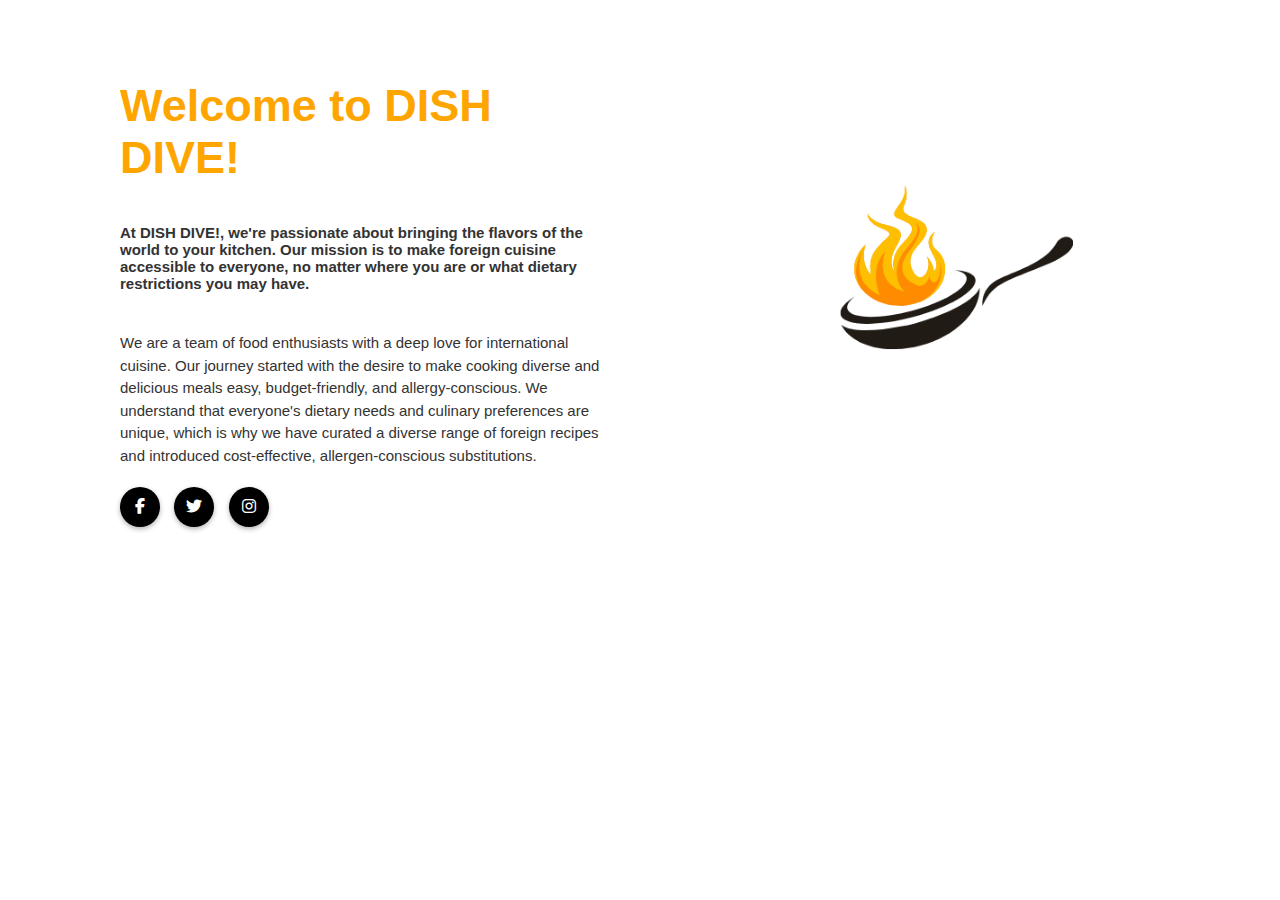
<file: DishDive/about.html>
<!DOCTYPE html>
<html>
    <head>
        <title> About us</title>
        <meta charset="UTF-8">
        <meta name="viewport" content="width=device-width , initial-scale=1.0">
        <link rel="stylesheet" type="text/css" href="https://cdnjs.cloudflare.com/ajax/libs/font-awesome/6.4.2/css/all.min.css">
        <link rel="stylesheet" type="text/css" href="about.css">
    </head>
    <body>
        
        <div class="about-us">
            <div class="container">
               <div class="row">
                <div class="flex">
                  <h2>Welcome to DISH DIVE!</h2>
                  <h4>At DISH DIVE!, we're passionate about bringing the flavors of the world to your kitchen. Our mission is to make foreign cuisine accessible to everyone, no matter where you are or what dietary restrictions you may have.</h4>
                  <P>We are a team of food enthusiasts with a deep love for international cuisine. Our journey started with the desire to make cooking diverse and delicious meals easy, budget-friendly, and allergy-conscious. We understand that everyone's dietary needs and culinary preferences are unique, which is why we have curated a diverse range of foreign recipes and introduced cost-effective, allergen-conscious substitutions.</P>
                  <div class="social-links">
                  <a href=""><i class="fab fa-facebook-f"></i></a>
                  <a href=""><i class="fab fa-twitter"></i></a>
                  <a href=""><i class="fab fa-instagram"></i></a>
                </div>
                
               </div>
               <div class="flex">
                <img src="logooo.png">
             </div>
            </div>
        </div>
        </div>
    </body>
</html>
</file>
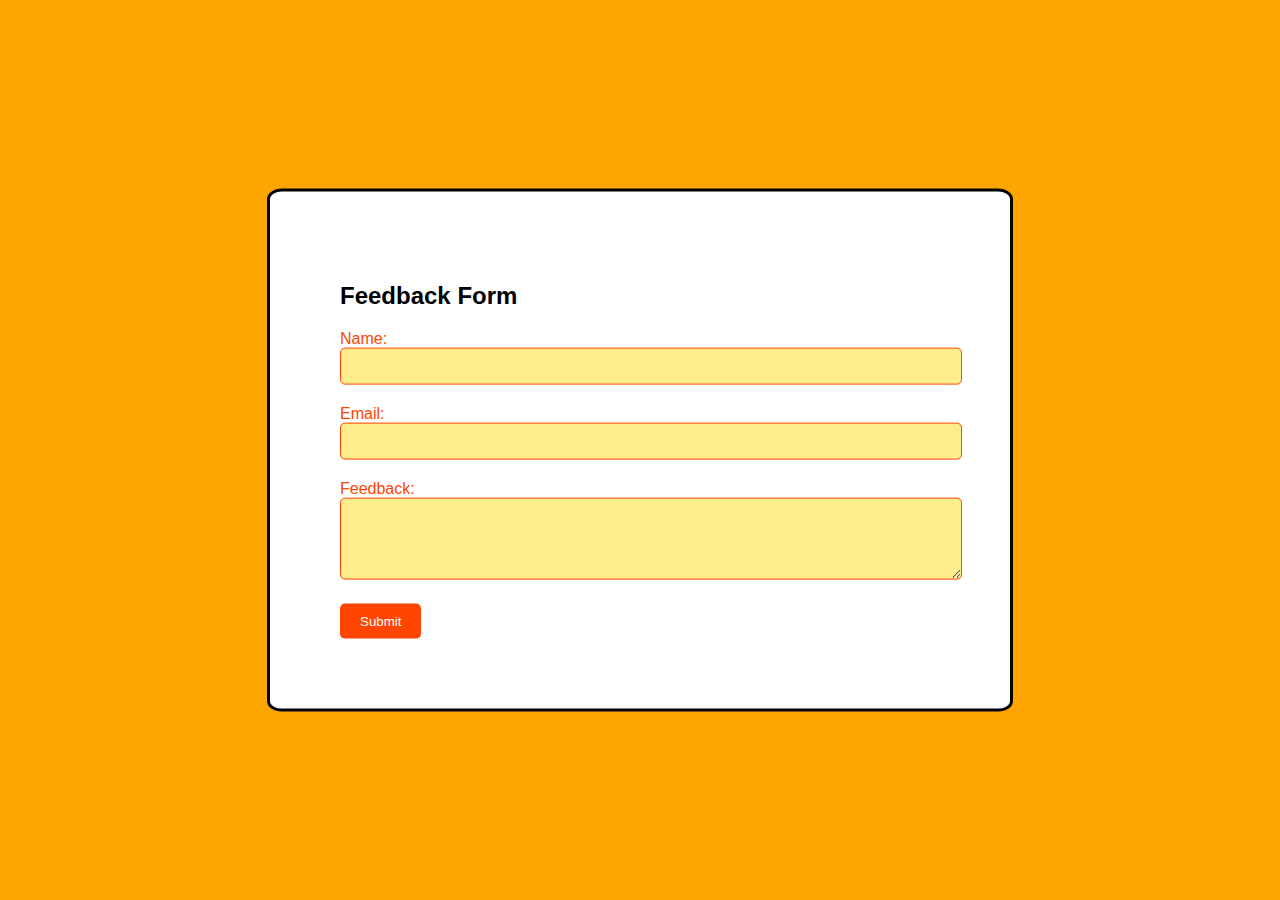
<file: DishDive/feedback.html>
<!DOCTYPE html>
<html>
<head>
    <title>Feedback Form</title>
    <style>
        body {
            font-family: Arial, sans-serif;
            background-color: orange;
            display: flex;
            justify-content: center;
            align-items: center;
            height: 100vh;
            
            margin: 0;
        }

        .container {
            width: 600px;
            padding: 70px;
            border: 3px solid black;
            border-radius: 2%;
            background-color: white;
            transition: transform 0.3s;
        }

        .form-group {
            margin-bottom: 20px;
        }

        .form-group label {
            display: block;
            color: #FF4500;
        }

        .form-group input[type="text"],
        .form-group textarea {
            width: 100%;
            padding: 10px;
            border: 1px solid #FF4500;
            border-radius: 5px;
            background-color: #FFEC8B;
        }

        .form-group textarea {
            resize: vertical;
        }

        .error {
            color: red;
        }

        button {
            background-color: #FF4500;
            color: white;
            border: none;
            padding: 10px 20px;
            border-radius: 5px;
            cursor: pointer;
        }

        button:hover {
            background-color: #FF6347;
        }

        #confirmation {
            display: none;
            color: #FF4500;
            font-weight: bold;
        }

        .centered {
            transform: translate(-50%, -50%);
            position: absolute;
            top: 50%;
            left: 50%;
        }

        .expanded {
            width: 800px;
            transform: scale(2, 2);
        }
    </style>
</head>
<body>
    
    <div class="container centered">
        <h2>Feedback Form</h2>
        <form id="feedbackForm">
            <div class="form-group">
                <label for="name">Name:</label>
                <input type="text" id="name" name="name" required>
            </div>
            <div class="form-group">
                <label for="email">Email:</label>
                <input type="text" id="email" name="email" required>
            </div>
            <div class="form-group">
                <label for="feedback">Feedback:</label>
                <textarea id="feedback" name="feedback" rows="4" required></textarea>
            </div>
            <button type="submit">Submit</button>
        </form>
        <p id="confirmation">Thank you for your feedback!</p>
    </div>

    <script>
        const feedbackForm = document.getElementById("feedbackForm");
        const confirmationMessage = document.getElementById("confirmation");

        feedbackForm.addEventListener("submit", function (e) {
            e.preventDefault();
            
            // Perform form validation
            const name = document.getElementById("name").value;
            const email = document.getElementById("email").value;
            const feedback = document.getElementById("feedback").value;

            if (name === "" || email === "" || feedback === "") {
                alert("Please fill in all fields.");
                return;
            }

            // If all fields are filled, show a confirmation message
            confirmationMessage.style.display = "block";
        });
    </script>
</body>
</html>
</file>
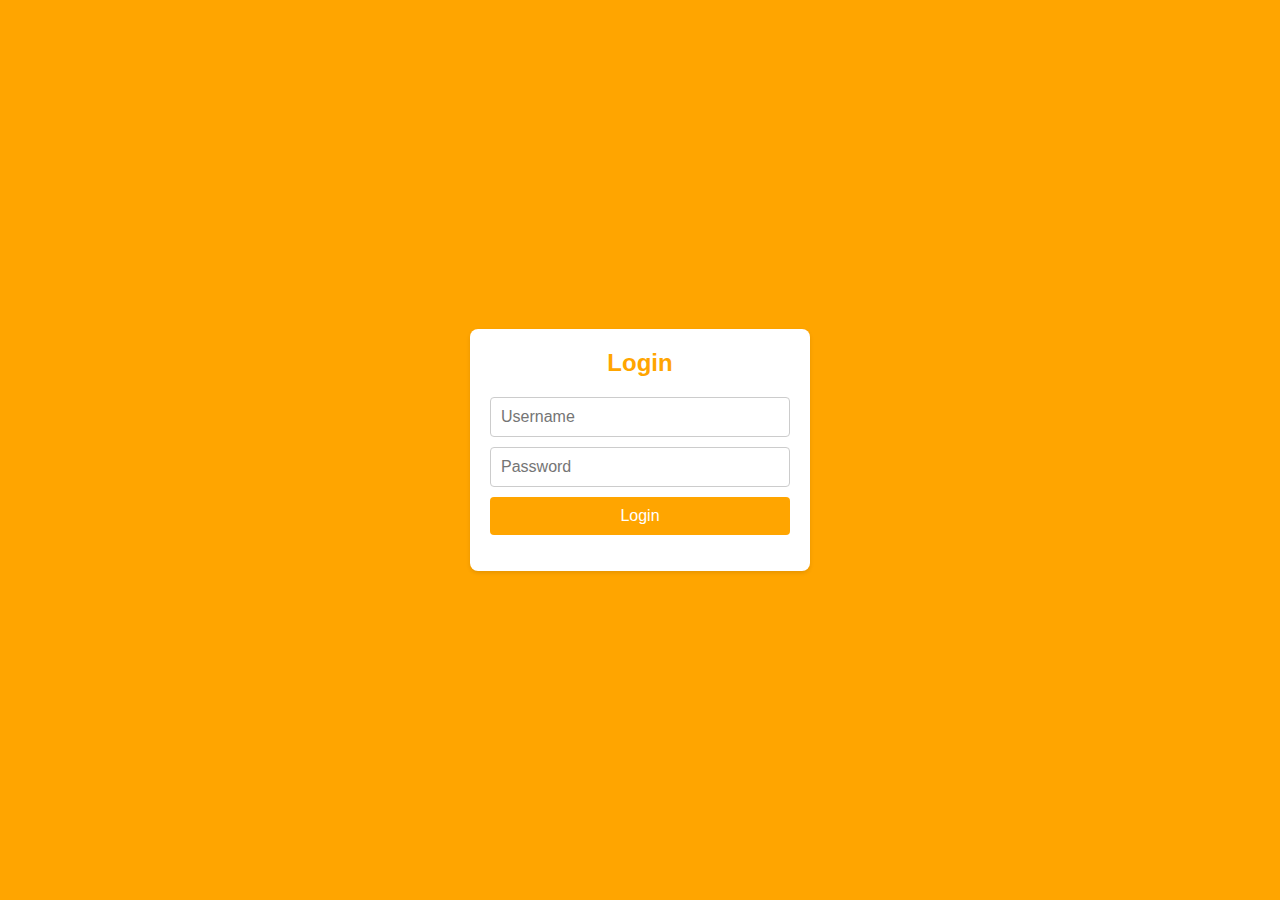
<file: DishDive/login.html>
<!DOCTYPE html>
<html lang="en">
<head>
  <meta charset="UTF-8">
  <meta name="viewport" content="width=device-width, initial-scale=1.0">
  <link rel="stylesheet" type="text/css" href="login.css">
  <title>Login</title>
</head>
<body>
  <div class="login-container">
    <h2>Login</h2>
    <form id="login-form">
      <input type="text" id="username" placeholder="Username" required>
      <input type="password" id="password" placeholder="Password" required>
      <button type="submit">Login</button>
    </form>
    <p id="login-message"></p>
  </div>
  <script src="login.js"></script>
</body>
</html>
</file>
<file: DishDive/about.css>
*{
    margin:0px;
    padding:0px;
    box-sizing: border-box;
    font-family: "Roboto" , sans-serif;
}
.about-us{
    padding:80px
}
.container{
    max-width: 1200px;
    margin:0 auto;
    padding:0 20px;
}
.row{
    display:flex;
    flex-wrap: wrap;
}
.flex{
    flex:0 0 50%;
    max-width: 50%;
    padding:0 20px;
}
.about-us h2{
    font-size: 45px;
    margin-bottom: 40px;
    color: orange;

}
.about-us h4{
    font-size: 15px;
    color: #333;
    margin-bottom: 40px;
}

.about-us p{
    font-size:15px ;
    line-height: 1.5;
    color: #333;
    margin-bottom: 20px;
}
.about-us img{
    display: block;
    max-width: 90%;
    height: auto;
    margin: 0 auto;
}
.social-links a{
    display: inline-block;
    width:40px;
    height:40px;
    line-height: 40px;
    text-align: center;
    border-radius: 50%;
    margin-right: 10px;
    color: #fff;
    background-color: black;
    box-shadow: 0 2px 5px rgba(0,0,0,0.3);
    transition: all 0.4s ease;
}
.social-links a:hover{
    transform: translateY(-3px);
}
.btn{
    text-decoration: none;
    color: #fff;
    display: inline-block;
    padding: 10px 20px;
    font-size: 18px;
    font-weight: bold;
    text-transform: uppercase;
    border-radius: 5px;
    background-color: #333;
    box-shadow:0 2px 5px rgba(0,0,0,0.3);
    transition: all 0.4s ease;
}
.btn:hover{
    transform: translateY(-3px);
}
@media screen and (max-width: 768px){
    .row{
        flex-direction: column;
    }
    .flex{
        max-width: 100px;
    }
    .about-us h2{
        font-size: 31px;
    }
    .about-us p{
        font-size: 16px;
    }
    .social-links a{
        width: 30px;
        height: 30px;
        line-height: 30px;
        font-size: 14px;
        margin-right: 5px;
    }
    .btn{
        font-size: 16px;
        padding: 8px 16px;
        margin-bottom: 30px;
    }
}
</file>
<file: DishDive/login.css>
body {
  font-family: Arial, sans-serif;
  background-color: #FFA500; /* Orange background */
  display: flex;
  justify-content: center;
  align-items: center;
  height: 100vh;
  margin: 0;
}

.login-container {
  background-color: #fff;
  border-radius: 8px;
  box-shadow: 0 2px 4px rgba(0, 0, 0, 0.1);
  text-align: center;
  padding: 20px;
  width: 300px;
}

h2 {
  margin: 0 0 20px;
  color: #FFA500; /* Orange text */
}

form {
  display: flex;
  flex-direction: column;
  gap: 10px;
}

input {
  padding: 10px;
  border: 1px solid #ccc;
  border-radius: 4px;
  font-size: 16px;
}

button {
  padding: 10px;
  background-color: #FFA500; /* Orange button background */
  color: #fff;
  border: none;
  border-radius: 4px;
  font-size: 16px;
  cursor: pointer;
}

button:hover {
  background-color: #FF8C00; /* Slightly darker orange on hover */
}

#login-message {
  color: #FFA500; /* Orange text for the login message */
}
</file>
